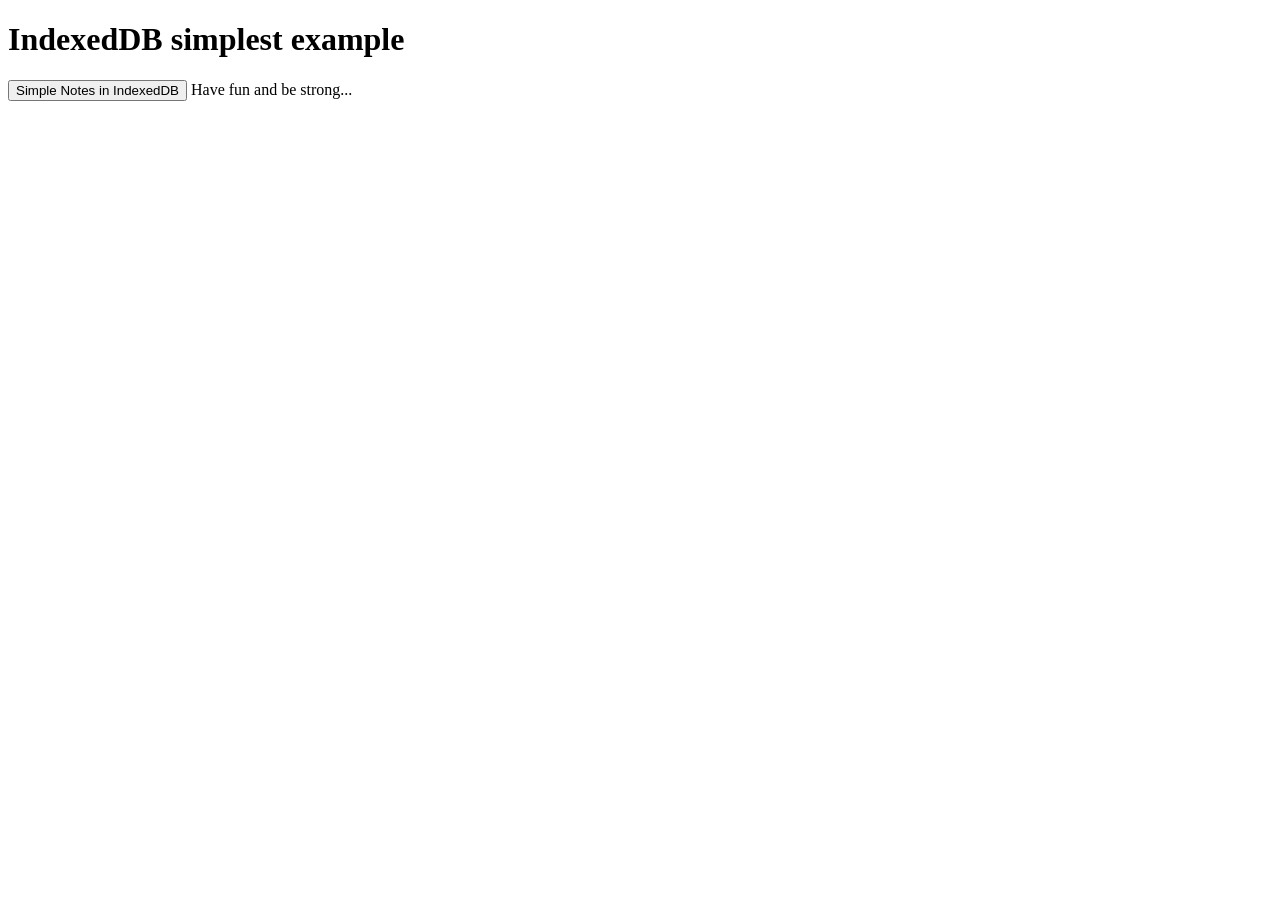
<file: indexdb.html>
<!DOCTYPE html>
<head>
<script>
var db;
// until we won't need this prefix mess
var indexedDB = window.indexedDB || window.webkitIndexedDB 
             || window.mozIndexedDB || window.msIndexedDB;
var IDBTransaction = window.IDBTransaction || 
                     window.webkitIDBTransaction;

// The initialization of our stuff
function init() {
  var dbVersion = 1.0;
  var openRequest = indexedDB.open("notesDB", dbVersion);

    //handle setup - as the spec like it
    openRequest.onupgradeneeded = function(e) {
      console.log("running onupgradeneeded");
      var thisDb = e.target.result;

      //temp delete if we want to start clean -> 
      //thisDb.deleteObjectStore("note");

      //Create Note
      if(!thisDb.objectStoreNames.contains("note")) {
        console.log("I need to make the note objectstore");
        var objectStore = thisDb.createObjectStore("note", 
            { keyPath: "id", autoIncrement:true });  
        objectStore.createIndex("title", "title", 
            { unique: false });
      }
    }

    openRequest.onsuccess = function(e) {
      db = e.target.result;
      db.onerror = function(event) {
        // Generic error handler for all 
        // errors targeted at this database
        alert("Database error: " + event.target.errorCode);
        console.dir(event.target);
      };
        // Interim solution for Chrome to create an objectStore. 
        // Will be deprecated once it's fixed.
        if (db.setVersion) {
          console.log("in old setVersion: "+ db.setVersion);
            if (db.version != dbVersion) {
                var req = db.setVersion(dbVersion);
                req.onsuccess = function () {
                    var ob = db.createObjectStore("note",
                            { keyPath: "id", autoIncrement:true });  
                    ob.createIndex("title", 
                            "title", { unique: false });
                    var trans = req.result;
                    trans.oncomplete = function(e) {
                      console.log("== trans oncomplete ==");
                      displayNotes();
                    }
                };
            }
            else {
                displayNotes();
            }
        }
        else {
            displayNotes();
        }
    }

    function displayNotes() {
      console.log("TODO - print something nice on the page");
    }

    //TEMP TO REMOVE
    document.querySelector("#test").addEventListener("click", function() {
      var transaction = db.transaction(["note"], "readwrite");  
      transaction.oncomplete = function(event) {
          console.log("All done!");
      };

      transaction.onerror = function(event) {
        // Don't forget to handle errors!
        console.dir(event);
      };

      var objectStore = transaction.objectStore("note");
      //use put versus add to always write, even if exists
      var request = objectStore.add( {title:"note 1",
          body:"this is the body " + 
          Math.floor(Math.random()*1000) });

      request.onsuccess = function(event) {
        console.log("done with insert");
      };

      objectStore.openCursor().onsuccess = function(event) {  
        var cursor = event.target.result;  
        if (cursor) {  
          console.log(cursor.key);
          console.dir(cursor.value);
          cursor.continue();  
        }  
        else {  
          console.log("Done with cursor");
        }  
      };  

    });
}
</script>
</head>

<body onload="init()">
  <h1>IndexedDB simplest example</h1>
  <p>
    <button id="test">Simple Notes in IndexedDB</button>
    Have fun and be strong...
  </p>
</body>
</html>
</file>
